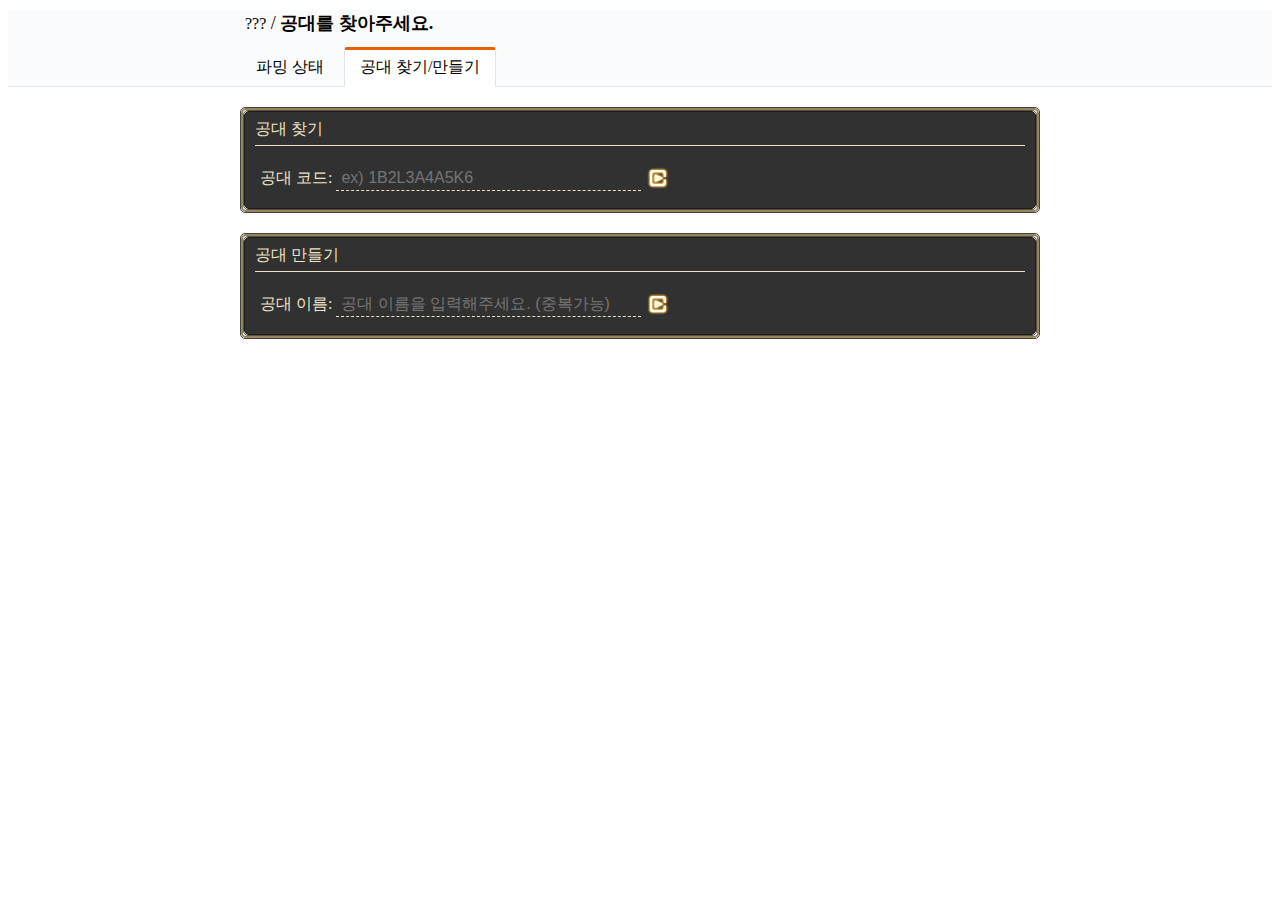
<file: index.html>
<!DOCTYPE html>
<html lang="en">
<head>
    <meta charset="UTF-8">
    <title>공대 시트</title>
    <link href="static/base.css" rel="stylesheet" type="text/css">
    <script src="http://ajax.googleapis.com/ajax/libs/jquery/2.1.0/jquery.min.js"></script>
    <script src="static/base.js"></script>
</head>
<body>
<section class="header">
    <div class="header_box">
        <div class="title">
            <span id="unique_id">???</span> <span class="slash">/</span> <span id="team_name">공대를 찾아주세요.</span>
        </div>
        <div class="menu active" id="overview">파밍 상태</div>
        <div class="menu" id="find_team">공대 찾기/만들기</div>
    </div>
</section>
<section class="tab overview">
    <section class="body">
        <div class="outer_1"><div class="outer_2"><div class="outer_3"><div class="sheet">
            <div class="sheet_title">확정템 분배 상황</div>
            <div class="loading">데이터 로딩 중...</div>
            <div class="fix_item_box" id="fix_right">
                <img class="fix_item_img" src="static/icons/right.png" alt="경화약">
                <div class="job_list"></div>
                <div class="add_job">
                    <div class="fix_add_button">+</div>
                    <div class="fix_add_list">
                        <img job="PLD" class="fix_add_icon" src="static/icons/PLD.png">
                        <img job="WAR" class="fix_add_icon" src="static/icons/WAR.png">
                        <img job="DRK" class="fix_add_icon" src="static/icons/DRK.png"><br>
                        <img job="WHM" class="fix_add_icon" src="static/icons/WHM.png">
                        <img job="SCH" class="fix_add_icon" src="static/icons/SCH.png">
                        <img job="AST" class="fix_add_icon" src="static/icons/AST.png"><br>
                        <img job="DRG" class="fix_add_icon" src="static/icons/DRG.png">
                        <img job="MNK" class="fix_add_icon" src="static/icons/MNK.png">
                        <img job="NIN" class="fix_add_icon" src="static/icons/NIN.png">
                        <img job="SAM" class="fix_add_icon" src="static/icons/SAM.png"><br>
                        <img job="BRD" class="fix_add_icon" src="static/icons/BRD.png">
                        <img job="MCH" class="fix_add_icon" src="static/icons/MCH.png"><br>
                        <img job="BLM" class="fix_add_icon" src="static/icons/BLM.png">
                        <img job="SMN" class="fix_add_icon" src="static/icons/SMN.png">
                        <img job="RDM" class="fix_add_icon" src="static/icons/RDM.png">
                    </div>
                </div>
            </div>
            <div class="fix_item_box" id="fix_left">
                <img class="fix_item_img" src="static/icons/left.png" alt="섬유">
                <div class="job_list"></div>
                <div class="add_job" style="z-index: 99;">
                    <div class="fix_add_button">+</div>
                    <div class="fix_add_list">
                        <img job="PLD" class="fix_add_icon" src="static/icons/PLD.png">
                        <img job="WAR" class="fix_add_icon" src="static/icons/WAR.png">
                        <img job="DRK" class="fix_add_icon" src="static/icons/DRK.png"><br>
                        <img job="WHM" class="fix_add_icon" src="static/icons/WHM.png">
                        <img job="SCH" class="fix_add_icon" src="static/icons/SCH.png">
                        <img job="AST" class="fix_add_icon" src="static/icons/AST.png"><br>
                        <img job="DRG" class="fix_add_icon" src="static/icons/DRG.png">
                        <img job="MNK" class="fix_add_icon" src="static/icons/MNK.png">
                        <img job="NIN" class="fix_add_icon" src="static/icons/NIN.png">
                        <img job="SAM" class="fix_add_icon" src="static/icons/SAM.png"><br>
                        <img job="BRD" class="fix_add_icon" src="static/icons/BRD.png">
                        <img job="MCH" class="fix_add_icon" src="static/icons/MCH.png"><br>
                        <img job="BLM" class="fix_add_icon" src="static/icons/BLM.png">
                        <img job="SMN" class="fix_add_icon" src="static/icons/SMN.png">
                        <img job="RDM" class="fix_add_icon" src="static/icons/RDM.png">
                    </div>
                </div>
            </div>
            <div class="fix_item_box" id="fix_weapon">
                <img class="fix_item_img" src="static/icons/weapon.png" alt="무기상자">
                <div class="job_list"></div>
                <div class="add_job" style="z-index: 98;">
                    <div class="fix_add_button">+</div>
                    <div class="fix_add_list">
                        <img job="PLD" class="fix_add_icon" src="static/icons/PLD.png">
                        <img job="WAR" class="fix_add_icon" src="static/icons/WAR.png">
                        <img job="DRK" class="fix_add_icon" src="static/icons/DRK.png"><br>
                        <img job="WHM" class="fix_add_icon" src="static/icons/WHM.png">
                        <img job="SCH" class="fix_add_icon" src="static/icons/SCH.png">
                        <img job="AST" class="fix_add_icon" src="static/icons/AST.png"><br>
                        <img job="DRG" class="fix_add_icon" src="static/icons/DRG.png">
                        <img job="MNK" class="fix_add_icon" src="static/icons/MNK.png">
                        <img job="NIN" class="fix_add_icon" src="static/icons/NIN.png">
                        <img job="SAM" class="fix_add_icon" src="static/icons/SAM.png"><br>
                        <img job="BRD" class="fix_add_icon" src="static/icons/BRD.png">
                        <img job="MCH" class="fix_add_icon" src="static/icons/MCH.png"><br>
                        <img job="BLM" class="fix_add_icon" src="static/icons/BLM.png">
                        <img job="SMN" class="fix_add_icon" src="static/icons/SMN.png">
                        <img job="RDM" class="fix_add_icon" src="static/icons/RDM.png">
                    </div>
                </div>
            </div>
        </div></div></div></div>
    </section>
    <section class="body">
        <div class="outer_1"><div class="outer_2"><div class="outer_3"><div class="sheet">
            <div class="sheet_title">직업별 파밍 상태</div>
            <div class="loading">데이터 로딩 중...</div>
            <div class="job_box" id="PLD">
                <img class="job_img" src="static/icons/PLD.png" alt="나이트">
                <div class="item_status">
                    <div class="bis">
                        <div class="item_title">목표</div>
                        <div class="item weapon"></div>
                        <div class="item sub_weapon" style="z-index: 21;"></div>
                        <div class="item head"></div>
                        <div class="item chest"></div>
                        <div class="item hands"></div>
                        <div class="item waist"></div>
                        <div class="item legs"></div>
                        <div class="item feet"></div>
                        <div class="item ears"></div>
                        <div class="item neck"></div>
                        <div class="item wrist"></div>
                        <div class="item ring_left"></div>
                        <div class="item ring_right"></div>
                    </div>
                    <hr>
                    <div class="current">
                        <div class="item_title">현재</div>
                        <div class="item weapon"></div>
                        <div class="item sub_weapon"></div>
                        <div class="item head"></div>
                        <div class="item chest"></div>
                        <div class="item hands"></div>
                        <div class="item waist"></div>
                        <div class="item legs"></div>
                        <div class="item feet"></div>
                        <div class="item ears"></div>
                        <div class="item neck"></div>
                        <div class="item wrist"></div>
                        <div class="item ring_left"></div>
                        <div class="item ring_right"></div>
                    </div>
                </div>
            </div>
            <div class="job_box" id="WAR">
                <img class="job_img" src="static/icons/WAR.png" alt="전사">
                <div class="item_status">
                    <div class="bis">
                        <div class="item_title">목표</div>
                        <div class="item weapon"></div>
                        <div class="item head"></div>
                        <div class="item chest"></div>
                        <div class="item hands"></div>
                        <div class="item waist"></div>
                        <div class="item legs"></div>
                        <div class="item feet"></div>
                        <div class="item ears"></div>
                        <div class="item neck"></div>
                        <div class="item wrist"></div>
                        <div class="item ring_left"></div>
                        <div class="item ring_right"></div>
                    </div>
                    <hr>
                    <div class="current">
                        <div class="item_title">현재</div>
                        <div class="item weapon"></div>
                        <div class="item head"></div>
                        <div class="item chest"></div>
                        <div class="item hands"></div>
                        <div class="item waist"></div>
                        <div class="item legs"></div>
                        <div class="item feet"></div>
                        <div class="item ears"></div>
                        <div class="item neck"></div>
                        <div class="item wrist"></div>
                        <div class="item ring_left"></div>
                        <div class="item ring_right"></div>
                    </div>
                </div>
            </div>
            <div class="job_box" id="DRK">
                <img class="job_img" src="static/icons/DRK.png" alt="암흑기사">
                <div class="item_status">
                    <div class="bis">
                        <div class="item_title">목표</div>
                        <div class="item weapon"></div>
                        <div class="item head"></div>
                        <div class="item chest"></div>
                        <div class="item hands"></div>
                        <div class="item waist"></div>
                        <div class="item legs"></div>
                        <div class="item feet"></div>
                        <div class="item ears"></div>
                        <div class="item neck"></div>
                        <div class="item wrist"></div>
                        <div class="item ring_left"></div>
                        <div class="item ring_right"></div>
                    </div>
                    <hr>
                    <div class="current">
                        <div class="item_title">현재</div>
                        <div class="item weapon"></div>
                        <div class="item head"></div>
                        <div class="item chest"></div>
                        <div class="item hands"></div>
                        <div class="item waist"></div>
                        <div class="item legs"></div>
                        <div class="item feet"></div>
                        <div class="item ears"></div>
                        <div class="item neck"></div>
                        <div class="item wrist"></div>
                        <div class="item ring_left"></div>
                        <div class="item ring_right"></div>
                    </div>
                </div>
            </div>
            <div class="job_box" id="WHM">
                <img class="job_img" src="static/icons/WHM.png" alt="백마도사">
                <div class="item_status">
                    <div class="bis">
                        <div class="item_title">목표</div>
                        <div class="item weapon"></div>
                        <div class="item head"></div>
                        <div class="item chest"></div>
                        <div class="item hands"></div>
                        <div class="item waist"></div>
                        <div class="item legs"></div>
                        <div class="item feet"></div>
                        <div class="item ears"></div>
                        <div class="item neck"></div>
                        <div class="item wrist"></div>
                        <div class="item ring_left"></div>
                        <div class="item ring_right"></div>
                    </div>
                    <hr>
                    <div class="current">
                        <div class="item_title">현재</div>
                        <div class="item weapon"></div>
                        <div class="item head"></div>
                        <div class="item chest"></div>
                        <div class="item hands"></div>
                        <div class="item waist"></div>
                        <div class="item legs"></div>
                        <div class="item feet"></div>
                        <div class="item ears"></div>
                        <div class="item neck"></div>
                        <div class="item wrist"></div>
                        <div class="item ring_left"></div>
                        <div class="item ring_right"></div>
                    </div>
                </div>
            </div>
            <div class="job_box" id="SCH">
                <img class="job_img" src="static/icons/SCH.png" alt="학자">
                <div class="item_status">
                    <div class="bis">
                        <div class="item_title">목표</div>
                        <div class="item weapon"></div>
                        <div class="item head"></div>
                        <div class="item chest"></div>
                        <div class="item hands"></div>
                        <div class="item waist"></div>
                        <div class="item legs"></div>
                        <div class="item feet"></div>
                        <div class="item ears"></div>
                        <div class="item neck"></div>
                        <div class="item wrist"></div>
                        <div class="item ring_left"></div>
                        <div class="item ring_right"></div>
                    </div>
                    <hr>
                    <div class="current">
                        <div class="item_title">현재</div>
                        <div class="item weapon"></div>
                        <div class="item head"></div>
                        <div class="item chest"></div>
                        <div class="item hands"></div>
                        <div class="item waist"></div>
                        <div class="item legs"></div>
                        <div class="item feet"></div>
                        <div class="item ears"></div>
                        <div class="item neck"></div>
                        <div class="item wrist"></div>
                        <div class="item ring_left"></div>
                        <div class="item ring_right"></div>
                    </div>
                </div>
            </div>
            <div class="job_box" id="AST">
                <img class="job_img" src="static/icons/AST.png" alt="점성술사">
                <div class="item_status">
                    <div class="bis">
                        <div class="item_title">목표</div>
                        <div class="item weapon"></div>
                        <div class="item head"></div>
                        <div class="item chest"></div>
                        <div class="item hands"></div>
                        <div class="item waist"></div>
                        <div class="item legs"></div>
                        <div class="item feet"></div>
                        <div class="item ears"></div>
                        <div class="item neck"></div>
                        <div class="item wrist"></div>
                        <div class="item ring_left"></div>
                        <div class="item ring_right"></div>
                    </div>
                    <hr>
                    <div class="current">
                        <div class="item_title">현재</div>
                        <div class="item weapon"></div>
                        <div class="item head"></div>
                        <div class="item chest"></div>
                        <div class="item hands"></div>
                        <div class="item waist"></div>
                        <div class="item legs"></div>
                        <div class="item feet"></div>
                        <div class="item ears"></div>
                        <div class="item neck"></div>
                        <div class="item wrist"></div>
                        <div class="item ring_left"></div>
                        <div class="item ring_right"></div>
                    </div>
                </div>
            </div>
            <div class="job_box" id="DRG">
                <img class="job_img" src="static/icons/DRG.png" alt="용기사">
                <div class="item_status">
                    <div class="bis">
                        <div class="item_title">목표</div>
                        <div class="item weapon"></div>
                        <div class="item head"></div>
                        <div class="item chest"></div>
                        <div class="item hands"></div>
                        <div class="item waist"></div>
                        <div class="item legs"></div>
                        <div class="item feet"></div>
                        <div class="item ears"></div>
                        <div class="item neck"></div>
                        <div class="item wrist"></div>
                        <div class="item ring_left"></div>
                        <div class="item ring_right"></div>
                    </div>
                    <hr>
                    <div class="current">
                        <div class="item_title">현재</div>
                        <div class="item weapon"></div>
                        <div class="item head"></div>
                        <div class="item chest"></div>
                        <div class="item hands"></div>
                        <div class="item waist"></div>
                        <div class="item legs"></div>
                        <div class="item feet"></div>
                        <div class="item ears"></div>
                        <div class="item neck"></div>
                        <div class="item wrist"></div>
                        <div class="item ring_left"></div>
                        <div class="item ring_right"></div>
                    </div>
                </div>
            </div>
            <div class="job_box" id="MNK">
                <img class="job_img" src="static/icons/MNK.png" alt="몽크">
                <div class="item_status">
                    <div class="bis">
                        <div class="item_title">목표</div>
                        <div class="item weapon"></div>
                        <div class="item head"></div>
                        <div class="item chest"></div>
                        <div class="item hands"></div>
                        <div class="item waist"></div>
                        <div class="item legs"></div>
                        <div class="item feet"></div>
                        <div class="item ears"></div>
                        <div class="item neck"></div>
                        <div class="item wrist"></div>
                        <div class="item ring_left"></div>
                        <div class="item ring_right"></div>
                    </div>
                    <hr>
                    <div class="current">
                        <div class="item_title">현재</div>
                        <div class="item weapon"></div>
                        <div class="item head"></div>
                        <div class="item chest"></div>
                        <div class="item hands"></div>
                        <div class="item waist"></div>
                        <div class="item legs"></div>
                        <div class="item feet"></div>
                        <div class="item ears"></div>
                        <div class="item neck"></div>
                        <div class="item wrist"></div>
                        <div class="item ring_left"></div>
                        <div class="item ring_right"></div>
                    </div>
                </div>
            </div>
            <div class="job_box" id="NIN">
                <img class="job_img" src="static/icons/NIN.png" alt="닌자">
                <div class="item_status">
                    <div class="bis">
                        <div class="item_title">목표</div>
                        <div class="item weapon"></div>
                        <div class="item head"></div>
                        <div class="item chest"></div>
                        <div class="item hands"></div>
                        <div class="item waist"></div>
                        <div class="item legs"></div>
                        <div class="item feet"></div>
                        <div class="item ears"></div>
                        <div class="item neck"></div>
                        <div class="item wrist"></div>
                        <div class="item ring_left"></div>
                        <div class="item ring_right"></div>
                    </div>
                    <hr>
                    <div class="current">
                        <div class="item_title">현재</div>
                        <div class="item weapon"></div>
                        <div class="item head"></div>
                        <div class="item chest"></div>
                        <div class="item hands"></div>
                        <div class="item waist"></div>
                        <div class="item legs"></div>
                        <div class="item feet"></div>
                        <div class="item ears"></div>
                        <div class="item neck"></div>
                        <div class="item wrist"></div>
                        <div class="item ring_left"></div>
                        <div class="item ring_right"></div>
                    </div>
                </div>
            </div>
            <div class="job_box" id="SAM">
                <img class="job_img" src="static/icons/SAM.png" alt="사무라이">
                <div class="item_status">
                    <div class="bis">
                        <div class="item_title">목표</div>
                        <div class="item weapon"></div>
                        <div class="item head"></div>
                        <div class="item chest"></div>
                        <div class="item hands"></div>
                        <div class="item waist"></div>
                        <div class="item legs"></div>
                        <div class="item feet"></div>
                        <div class="item ears"></div>
                        <div class="item neck"></div>
                        <div class="item wrist"></div>
                        <div class="item ring_left"></div>
                        <div class="item ring_right"></div>
                    </div>
                    <hr>
                    <div class="current">
                        <div class="item_title">현재</div>
                        <div class="item weapon"></div>
                        <div class="item head"></div>
                        <div class="item chest"></div>
                        <div class="item hands"></div>
                        <div class="item waist"></div>
                        <div class="item legs"></div>
                        <div class="item feet"></div>
                        <div class="item ears"></div>
                        <div class="item neck"></div>
                        <div class="item wrist"></div>
                        <div class="item ring_left"></div>
                        <div class="item ring_right"></div>
                    </div>
                </div>
            </div>
            <div class="job_box" id="BRD">
                <img class="job_img" src="static/icons/BRD.png" alt="음유시인">
                <div class="item_status">
                    <div class="bis">
                        <div class="item_title">목표</div>
                        <div class="item weapon"></div>
                        <div class="item head"></div>
                        <div class="item chest"></div>
                        <div class="item hands"></div>
                        <div class="item waist"></div>
                        <div class="item legs"></div>
                        <div class="item feet"></div>
                        <div class="item ears"></div>
                        <div class="item neck"></div>
                        <div class="item wrist"></div>
                        <div class="item ring_left"></div>
                        <div class="item ring_right"></div>
                    </div>
                    <hr>
                    <div class="current">
                        <div class="item_title">현재</div>
                        <div class="item weapon"></div>
                        <div class="item head"></div>
                        <div class="item chest"></div>
                        <div class="item hands"></div>
                        <div class="item waist"></div>
                        <div class="item legs"></div>
                        <div class="item feet"></div>
                        <div class="item ears"></div>
                        <div class="item neck"></div>
                        <div class="item wrist"></div>
                        <div class="item ring_left"></div>
                        <div class="item ring_right"></div>
                    </div>
                </div>
            </div>
            <div class="job_box" id="MCH">
                <img class="job_img" src="static/icons/MCH.png" alt="기공사">
                <div class="item_status">
                    <div class="bis">
                        <div class="item_title">목표</div>
                        <div class="item weapon"></div>
                        <div class="item head"></div>
                        <div class="item chest"></div>
                        <div class="item hands"></div>
                        <div class="item waist"></div>
                        <div class="item legs"></div>
                        <div class="item feet"></div>
                        <div class="item ears"></div>
                        <div class="item neck"></div>
                        <div class="item wrist"></div>
                        <div class="item ring_left"></div>
                        <div class="item ring_right"></div>
                    </div>
                    <hr>
                    <div class="current">
                        <div class="item_title">현재</div>
                        <div class="item weapon"></div>
                        <div class="item head"></div>
                        <div class="item chest"></div>
                        <div class="item hands"></div>
                        <div class="item waist"></div>
                        <div class="item legs"></div>
                        <div class="item feet"></div>
                        <div class="item ears"></div>
                        <div class="item neck"></div>
                        <div class="item wrist"></div>
                        <div class="item ring_left"></div>
                        <div class="item ring_right"></div>
                    </div>
                </div>
            </div>
            <div class="job_box" id="SMN">
                <img class="job_img" src="static/icons/SMN.png" alt="소환사">
                <div class="item_status">
                    <div class="bis">
                        <div class="item_title">목표</div>
                        <div class="item weapon"></div>
                        <div class="item head"></div>
                        <div class="item chest"></div>
                        <div class="item hands"></div>
                        <div class="item waist"></div>
                        <div class="item legs"></div>
                        <div class="item feet"></div>
                        <div class="item ears"></div>
                        <div class="item neck"></div>
                        <div class="item wrist"></div>
                        <div class="item ring_left"></div>
                        <div class="item ring_right"></div>
                    </div>
                    <hr>
                    <div class="current">
                        <div class="item_title">현재</div>
                        <div class="item weapon"></div>
                        <div class="item head"></div>
                        <div class="item chest"></div>
                        <div class="item hands"></div>
                        <div class="item waist"></div>
                        <div class="item legs"></div>
                        <div class="item feet"></div>
                        <div class="item ears"></div>
                        <div class="item neck"></div>
                        <div class="item wrist"></div>
                        <div class="item ring_left"></div>
                        <div class="item ring_right"></div>
                    </div>
                </div>
            </div>
            <div class="job_box" id="RDM">
                <img class="job_img" src="static/icons/RDM.png" alt="적마도사">
                <div class="item_status">
                    <div class="bis">
                        <div class="item_title">목표</div>
                        <div class="item weapon"></div>
                        <div class="item head"></div>
                        <div class="item chest"></div>
                        <div class="item hands"></div>
                        <div class="item waist"></div>
                        <div class="item legs"></div>
                        <div class="item feet"></div>
                        <div class="item ears"></div>
                        <div class="item neck"></div>
                        <div class="item wrist"></div>
                        <div class="item ring_left"></div>
                        <div class="item ring_right"></div>
                    </div>
                    <hr>
                    <div class="current">
                        <div class="item_title">현재</div>
                        <div class="item weapon"></div>
                        <div class="item head"></div>
                        <div class="item chest"></div>
                        <div class="item hands"></div>
                        <div class="item waist"></div>
                        <div class="item legs"></div>
                        <div class="item feet"></div>
                        <div class="item ears"></div>
                        <div class="item neck"></div>
                        <div class="item wrist"></div>
                        <div class="item ring_left"></div>
                        <div class="item ring_right"></div>
                    </div>
                </div>
            </div>
            <div class="job_box" id="BLM">
                    <img class="job_img" src="static/icons/BLM.png" alt="흑마도사">
                    <div class="item_status">
                        <div class="bis">
                            <div class="item_title">목표</div>
                            <div class="item weapon"></div>
                            <div class="item head"></div>
                            <div class="item chest"></div>
                            <div class="item hands"></div>
                            <div class="item waist"></div>
                            <div class="item legs"></div>
                            <div class="item feet"></div>
                            <div class="item ears"></div>
                            <div class="item neck"></div>
                            <div class="item wrist"></div>
                            <div class="item ring_left"></div>
                            <div class="item ring_right"></div>
                        </div>
                        <hr>
                        <div class="current">
                            <div class="item_title">현재</div>
                            <div class="item weapon"></div>
                            <div class="item head"></div>
                            <div class="item chest"></div>
                            <div class="item hands"></div>
                            <div class="item waist"></div>
                            <div class="item legs"></div>
                            <div class="item feet"></div>
                            <div class="item ears"></div>
                            <div class="item neck"></div>
                            <div class="item wrist"></div>
                            <div class="item ring_left"></div>
                            <div class="item ring_right"></div>
                        </div>
                    </div>
                </div>
        </div></div></div></div>
    </section>
</section>
<section class="tab find_team">
    <section class="body">
        <div class="outer_1"><div class="outer_2"><div class="outer_3"><div class="sheet">
            <div class="sheet_title">공대 찾기</div>
            <div class="sheet_body">
                <img src="static/icons/not_found.png" id="find_error"> 공대 코드: <input type="text" id="find_input" placeholder="ex) 1B2L3A4A5K6">
                <img src="static/icons/go.png" class="submit_button" id="find_submit">
            </div>
        </div></div></div></div>
    </section>
    <section class="body">
        <div class="outer_1"><div class="outer_2"><div class="outer_3"><div class="sheet">
            <div class="sheet_title">공대 만들기</div>
            <div class="sheet_body">
                공대 이름: <input type="text" id="make_input" placeholder="공대 이름을 입력해주세요. (중복가능)">
                <img src="static/icons/go.png" class="submit_button" id="make_submit">
            </div>
        </div></div></div></div>
    </section>
</section>
</body>
</html>
</file>
<file: static/base.css>
body {
    padding: 0;
}
hr {
	background: #524D52;
	height: 1px;
	border-top: 1px solid #1B1B1B;
	border-bottom: 1px solid #5A5A5A;
	margin: 3px 0 3px -10px;
}
input {
    border: none;
    border-bottom: 1px solid #EEE1C5;
    background: transparent;
	color: #EEE1C5;
    font-size: 16px;
    padding: 0 0 3px 5px;
    border-bottom-style: dashed;
    width: 300px;
}
input:focus {
    outline: none;
}
.outer_1 {
	border: 1px solid #444444;
	border-radius: 5px;
}
.outer_2 {
	border: 2px solid #94865A;
	border-radius: 5px;
}
.outer_3 {
	border: 1px solid #5A5142;
	border-radius: 5px;
}
.sheet {
	border: 1px solid #1B1B1B;
	border-radius: 5px;
	padding: 7px 10px;
	background: #313131;
	color: #EEE1C5;
}
.sheet_title {
    border-bottom: 1px solid #EEE1C5;
    padding-bottom: 5px;
}


.header {
    background: #fafbfc;
    border-bottom: 1px solid #e1e4e8;
}
.header_box {
    width: 800px;
    margin: auto;
}
.title {
    font-size: 18px;
    line-height: 26px;
    margin: 10px 5px;
}
#unique_id {
    font-size: 16px;
}
#team_name {
    font-weight: bold;
}

.menu {
    height: 21px;
    padding: 7px 15px 8px 15px;
    display: inline-block;
    border: solid transparent;
    border-width: 3px 1px 1px 1px;
    border-radius: 3px 3px 0 0;
    cursor: pointer;
    margin-bottom: -1px;
    user-select: none;
}
.menu.active {
    border-color: #e36209 #e1e4e8 transparent;
    background: #fff;
}

.tab {
    display: none;
    margin-bottom: 50px;
}
.body {
    background: #fff;
    width: 800px;
    margin: auto;
    margin-top: 20px;
}
.fix_item_title {
    font-weight: bold;
}
.fix_item_box {
    margin-top: 10px;
}
.fix_item_img {
    width: 40px;
    height: 40px;
	vertical-align: bottom;
    margin-right: 5px;
}
.job_list {
    display: inline-block;
    height: 40px;
	vertical-align: bottom;
}
.add_job {
    position: absolute;
    display: inline-block;
    line-height: 30px;
    padding: 4px;
    margin-left: 5px;
    border: 1px solid #616161;
    background: #414141;
    z-index: 100;
}
.fix_add_icon {
    width: 40px;
    height: 40px;
    cursor: pointer;
    margin: 5px 3px;
}
.fix_add_list {
    float: right;
    padding: 5px;
    line-height: 0;
    display: none;
}
.fix_add_button {
    line-height: 30px;
}
.add_job:hover .fix_add_button {
    display: none;
}
.add_job:hover .fix_add_list {
    display: block;
}

.loading {
    text-align: center;
    padding: 30px 0;
    display: none;
}
.job_box {
    padding: 5px 3px;
    border-bottom: 1px solid #EEE1C5;
}
.job_img {
    margin: 8px 5px 8px 0;
    width: 64px;
    height: 64px;
    float: left;
}
.item_status {
    margin-left: 80px;
}
.bis {
    height: 40px;
}
.current {
    height: 40px;
}

.item_title {
    line-height: 40px;
	display: inline-block;
    margin-right: 5px;
}
.item, .item_select{
    cursor: pointer;
	display: inline-block;
	vertical-align: bottom;
    font-size: 10px;
    text-align: right;
}
.item .item_img, .item_select .item_select_img {
    background-image: url("icons/item_list.png");
    width: 30px;
    height: 30px;
    padding: 3px;
    border: 2px solid #353535;
    border-radius: 5px;
}
.item_select {
    display: inline-block;
    margin-left: 5px;
}
.item_select:first-of-type {
    margin: 0;
}
.item_select_list {
    position: absolute;
    margin-left: -105px;
    cursor: initial;
    z-index: 100;
    display: none;
    width: 295px;
    background: #fff;
    border-radius: 6px;
}
.item:hover .item_select_list {
    display: block;
}
.item.normal .item_img, .item_select.normal .item_select_img {
    border: 2px solid gray;
}
.item.crafted .item_img, .item_select.crafted .item_select_img {
    border: 2px solid green;
}
.item.slate .item_img, .item_select.slate .item_select_img {
    border: 2px solid #0063FF;
}
.item.augmented .item_img, .item_select.augmented .item_select_img {
    border: 2px solid #9400D3;
}
.item.savage .item_img, .item_select.savage .item_select_img {
    border: 2px solid #FFA500;
}
.weapon .item_img, .weapon .item_select_img {
	background-position-x: 0;
}
.sub_weapon {
    position: absolute;
    z-index: 20;
}
.sub_weapon .item_img, .sub_weapon .item_select_img {
    background-position-x: -40px;
}
.head {
    margin-left: 45px;
}
.head .item_img, .head .item_select_img {
	background-position-x: -80px;
}
.chest .item_img, .chest .item_select_img {
	background-position-x: -120px;
}
.hands .item_img, .hands .item_select_img {
	background-position-x: -160px;
}
.waist .item_img, .waist .item_select_img {
	background-position-x: -200px;
}
.legs .item_img, .legs .item_select_img {
	background-position-x: -240px;
}
.feet .item_img, .feet .item_select_img {
	background-position-x: -280px;
}
.ears {
    margin-left: 40px;
}
.ears .item_img, .ears .item_select_img {
	background-position-x: -320px;
}
.neck .item_img, .neck .item_select_img {
	background-position-x: -360px;
}
.wrist .item_img, .wrist .item_select_img {
	background-position-x: -400px;
}
.ring_left .item_img, .ring_left .item_select_img {
	background-position-x: -440px;
}
.ring_right .item_img, .ring_right .item_select_img {
	background-position-x: -440px;
}

.sheet_body {
    padding: 20px 0 10px 5px;
}
.submit_button {
    vertical-align: bottom;
    cursor: pointer;
    height: 25px;
}
#find_error {
    height: 25px;
    vertical-align: bottom;
    display: none;
}
</file>
